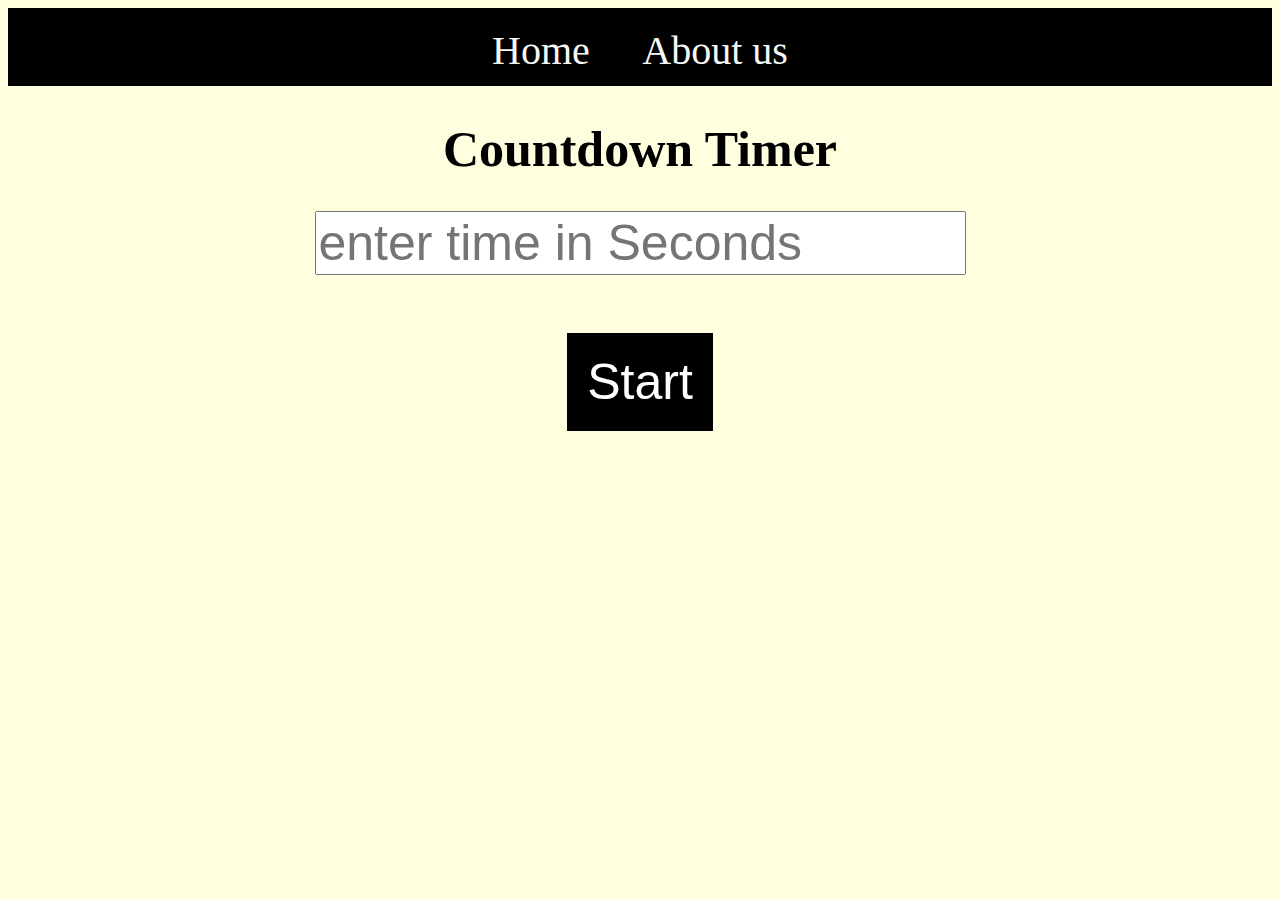
<file: index.html>
<html>
  <head>
   <title>Count Down Timer</title>
   
  <link rel="stylesheet" href="mystyle.css">
   <link rel="icon" href="icon.png"/>    <!-- with this we can add icon intsead of global icon in web page.. -->
  
   </head>
<body>

  <center> 

<div class ="nav">
  <a href ="index.html" class="home">Home</a>
  <a href ="about.html" class ="home">About us</a>
</div>
<h1> Countdown Timer</h1>
<form onsubmit="count()">
  <input type="number" id="time" placeholder="enter time in Seconds"/>
  <br/> <br/>
  <input type="submit" value="Start"/>
</form>
   <h2 id ="msg"></h2>
<audio id ="beep" src="beep.mp3"></audio>
<script>
   function count(){
  event.preventDefault();
let time=document.getElementById("time");
let msg=document.getElementById("msg");
let beep=document.getElementById("beep");

if(time.value==="")
{
 alert("u did not enter seconds");
 msg.innerHTML="";
time.focus();
return;
}
let seconds=parseInt(time.value);
 if (seconds<1)
{
alert("be +ve");
 msg.innerHTML="";
time.value="";
time.focus();
return;
}
function updateTimer(){
 if (seconds>0)
{
msg.innerHTML=seconds+"Second's remaining";
seconds--;
setTimeout(updateTimer,1000);
}
else{
msg.innerHTML="Times Up";
beep.play();
}
}
updateTimer();
}
</script>
</center>
</body>
</html>
</file>
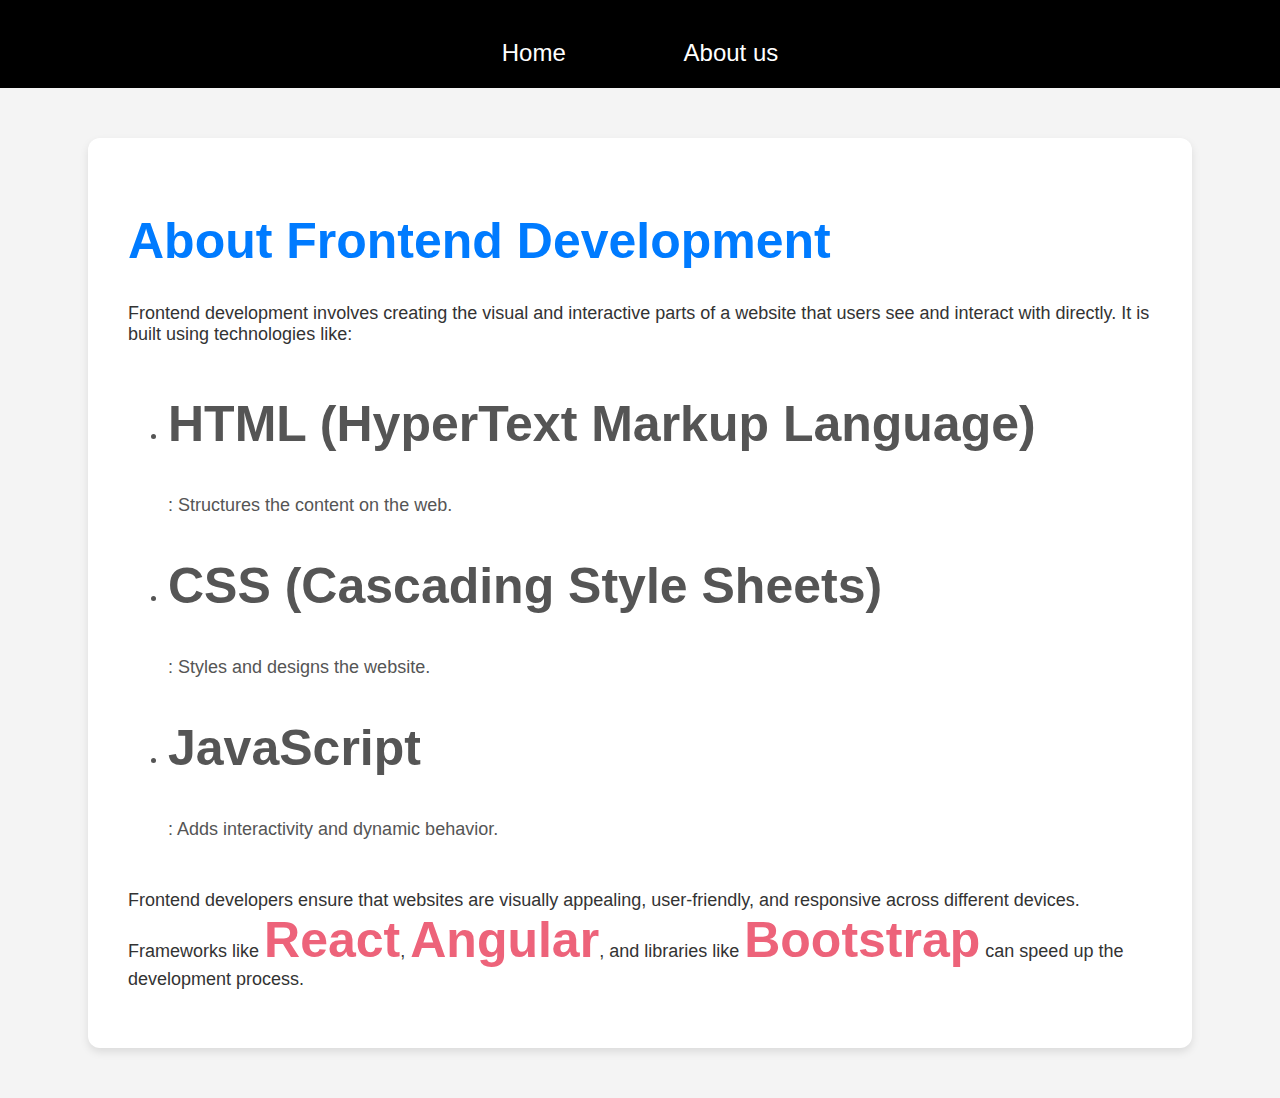
<file: about.html>
<html>
<head>
  <title>About Frontend Development</title>
  <link rel="icon" href="icon.png"/>
  <link rel="stylesheet" href="mystyle.css"> <!-- Linking External CSS -->
   <style>body {
    background-color: #f4f4f4;
    margin: 0;
    font-family: Arial, sans-serif;
  }
  
  .nav {
    background-color: black;
    padding: 15px 0;
    text-align: center;
  }
  
  .home {
    color: #fff;
    text-decoration: none;
    margin: 0 20px;
    font-size: 24px;
  }
  
  .spacer {
    display: inline-block;
    width: 50px;
  }
  
  .home:hover {
    text-decoration: underline;
  }
  
  .about-section {
    background-color: white;
    padding: 40px;
    margin: 50px auto;
    width: 80%;
    border-radius: 12px;
    box-shadow: 0 4px 8px rgba(0,0,0,0.1);
  }
  
  h1 {
    color: #007bff;
  }
  
  p {
    color: #333;
    font-size: 18px;
  }
  
  ul li {
    font-size: 18px;
    color: #555;
    margin: 10px 0;
  }
  
  .highlight {
    color: #ed637a;
    font-weight: bold;
  }
  </style>
</head>
<body>
  <div class="nav">
    <a href="index.html" class="home">Home</a>
    <span class="spacer"></span>
    <a href="about.html" class="home">About us</a>
  </div>

  <section class="about-section">
    <h1>About Frontend Development</h1>
    <p>Frontend development involves creating the visual and interactive parts of a website that users see and interact with directly. It is built using technologies like:</p>

    <ul>
      <li><h2>HTML (HyperText Markup Language)</h2>: Structures the content on the web.</li>
      <li><h2>CSS (Cascading Style Sheets)</h2>: Styles and designs the website.</li>
      <li><h2>JavaScript</h2>: Adds interactivity and dynamic behavior.</li>
    </ul>

    <p>Frontend developers ensure that websites are visually appealing, user-friendly, and responsive across different devices. Frameworks like <span class="highlight">React</span>, <span class="highlight">Angular</span>, and libraries like <span class="highlight">Bootstrap</span> can speed up the development process.</p>
  </section>

</body>
</html>
</file>
<file: mystyle.css>
* { font-size: 50px; }

body { 
    background-color: lightyellow;
}

input[type=submit] {
    border: none;
    background-color: black;
    color: white;
    padding: 20px;
    cursor: pointer;
}

.nav {
    background-color: black;
    padding: 10px 0;
    text-align: center;
}

.home {
    color: #f7f7f7;
    text-decoration: none;
    margin: 0 20px;
    font-size: 40px;
}

.spacer {
    display: inline-block;
    width: 50px;
}

.home:hover {
    text-decoration: underline;
}
</file>
